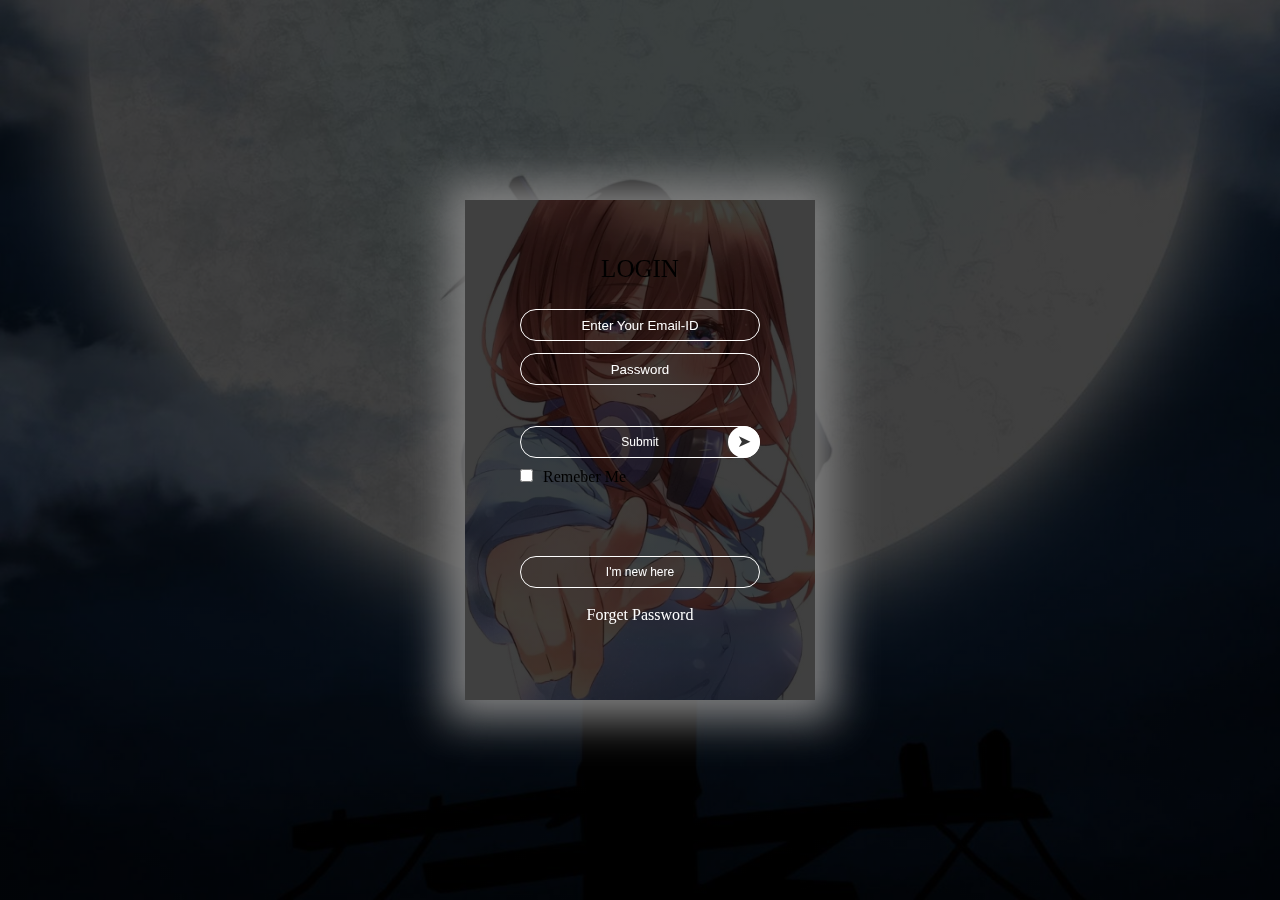
<file: registration.html>
<html>
<head>
	<title>Login and Registration </title>
	<link rel="stylesheet" href="rcss-login.css">
</head>
<body>
	<div class="container">
		<div class="card">
			<div class="inner-box" id="card">
				<div class="card-front">
					<h2>LOGIN</h2>
					<form>
							<input type="email" class="input-box" placeholder="Enter Your Email-ID" required>
							<input type="password" class="input-box" placeholder="Password" required>
							<button type="submit" class="submit-btn">Submit</button>
							
							
							<input type="checkbox"><span>Remeber Me</span>
					</form>
					<button type="button" class="btn" onclick="openRegister()"> I'm new here </button>
					<a href=""> Forget Password</a>
				
				</div>
				<div class="card-back">
				<h2>Register</h2>
					
					<form>
					        <input type="text" class="input-box" placeholder="Your Name" required>
							<input type="email" class="input-box" placeholder="Enter Your Email-ID" required>
							<input type="password" class="input-box" placeholder="Password" required>
							<button type="submit" class="submit-btn">Submit</button>
							
							
							<input type="checkbox"><span>Remeber Me</span>
					</form>
					<button type="button" class="btn" onclick="openLOGIN()"> I've an account </button>
					<a href=""> Forget Password</a>
				
				</div>
			</div>
		</div>
	
	
	
	</div>

					<script>
					var card = document.getElementById("card");
					
					function openRegister(){
						card.style.transform= "rotateY(-180deg)"
					}
					function openLOGIN(){
						card.style.transform= "rotateY(0deg)"
					}
					</script>

</body>
</html>
</file>
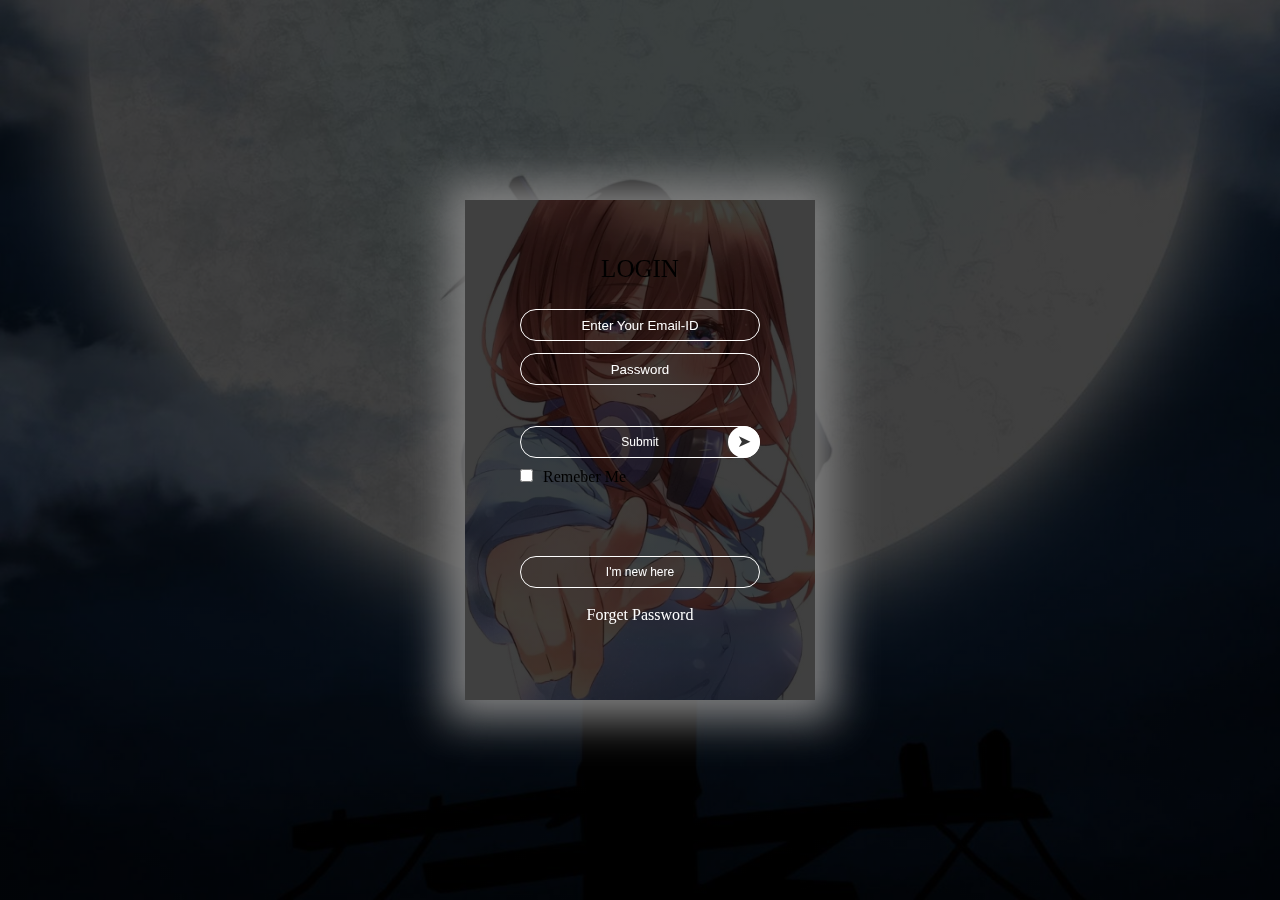
<file: login and signin/registration.html>
<html>
<head>
	<title>Login and Registration </title>
	<link rel="stylesheet" href="rcss.css">
</head>
<body>
	
	<div class="container">
		<div class="card">
			<div class="inner-box" id="card">
				<div class="card-front">
					<h2>LOGIN</h2>
					<form>
							<input type="email" class="input-box" placeholder="Enter Your Email-ID" required>
							<input type="password" class="input-box" placeholder="Password" required>
							<button type="submit" class="submit-btn">Submit</button>
							
							
							<input type="checkbox"><span>Remeber Me</span>
					</form>
					<button type="button" class="btn" onclick="openRegister()"> I'm new here </button>
					<a href=""> Forget Password</a>
				
				</div>
				<div class="card-back">
				<h2>Register</h2>
				
					<form action="connect.php" method="post">
					        <input type="text" class="input-box" placeholder="Username" required name="name">
							<input type="email" class="input-box" placeholder="Enter Your Email-ID" required name="email">
							<input type="number" class="input-box" placeholder="Enter Your Phone-no." required name="Phone number">
							<input type="password" class="input-box" placeholder="Password" required name="password">
							<button type="submit" class="submit-btn">Submit</button>
							
							
							<input type="checkbox"><span>Remeber Me</span>
					</form>
					<button type="button" class="btn" onclick="openLOGIN()"> I've an account </button>
					<a href=""> Forget Password</a>
				
				</div>
			</div>
		</div>
	
	
	
	</div>

					<script>
					var card = document.getElementById("card");
					
					function openRegister(){
						card.style.transform= "rotateY(-180deg)"
					}
					function openLOGIN(){
						card.style.transform= "rotateY(0deg)"
					}
					</script>

</body>
</html>
</file>
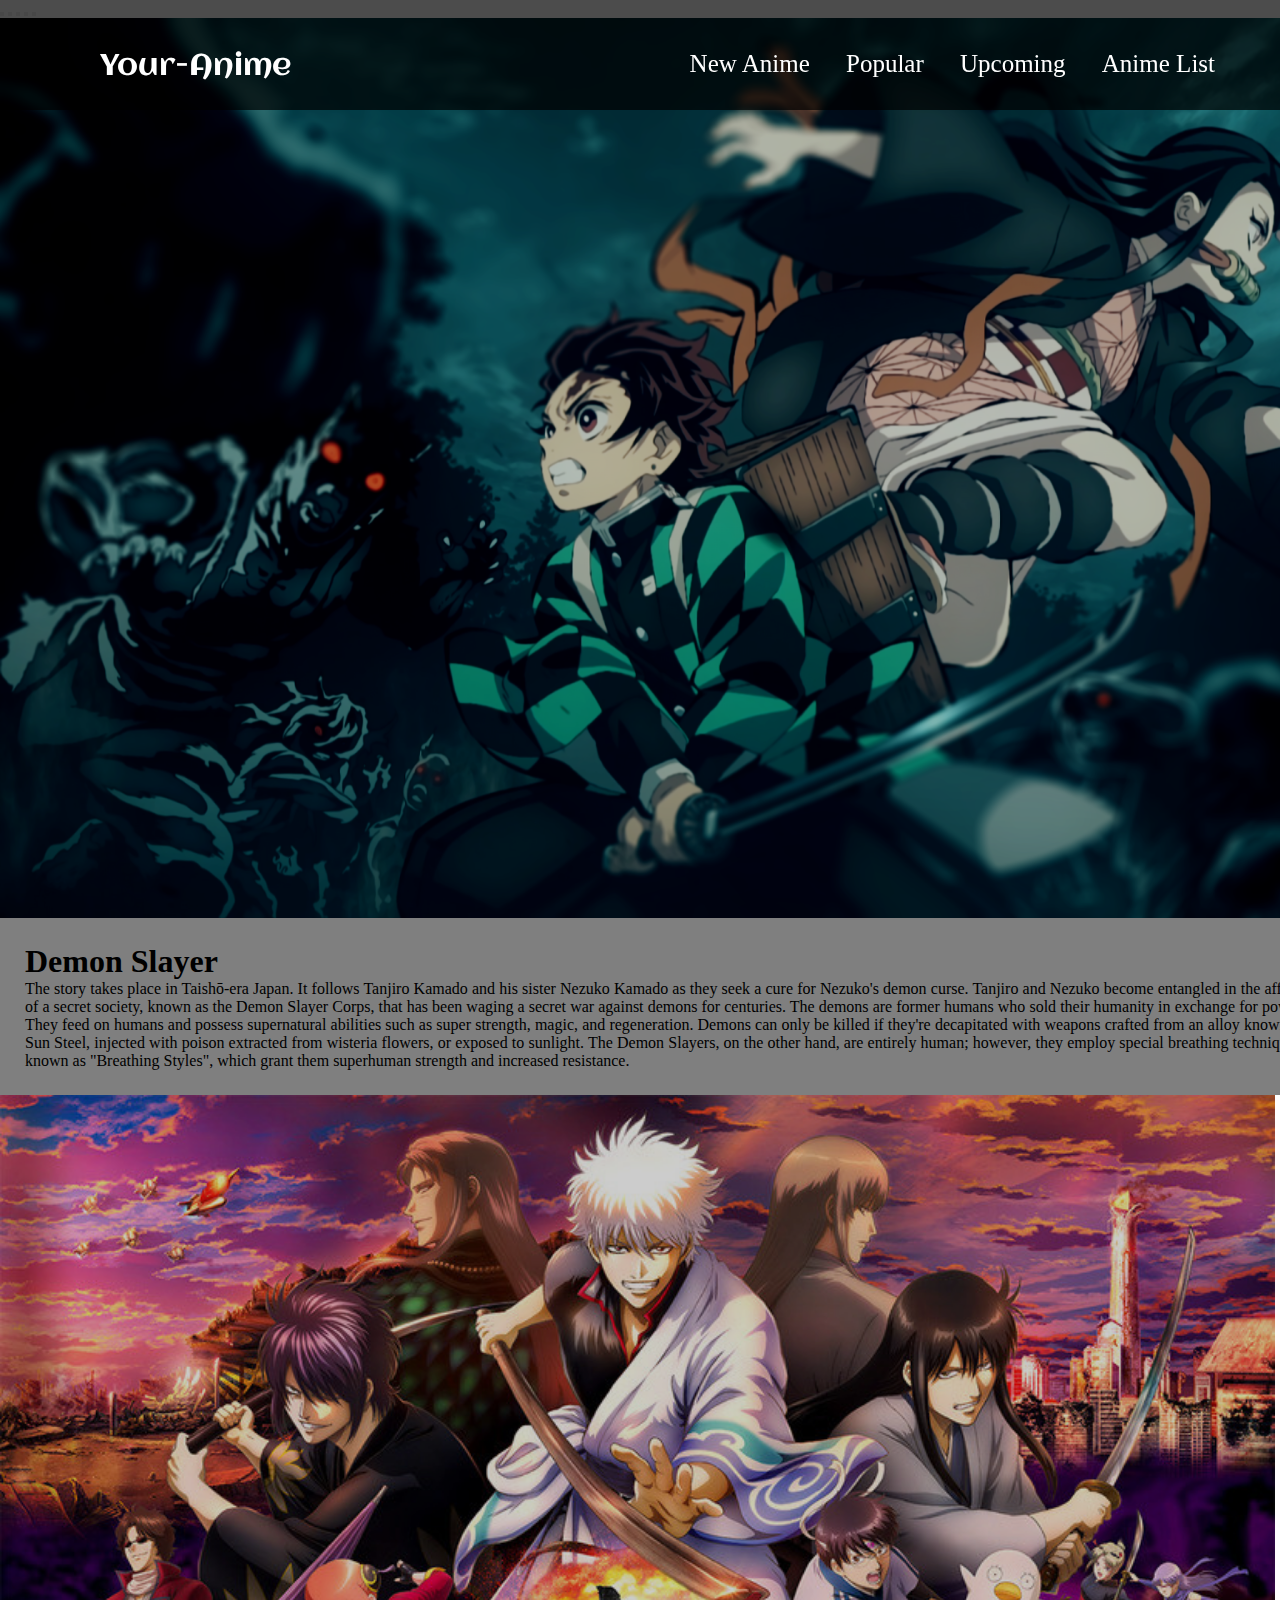
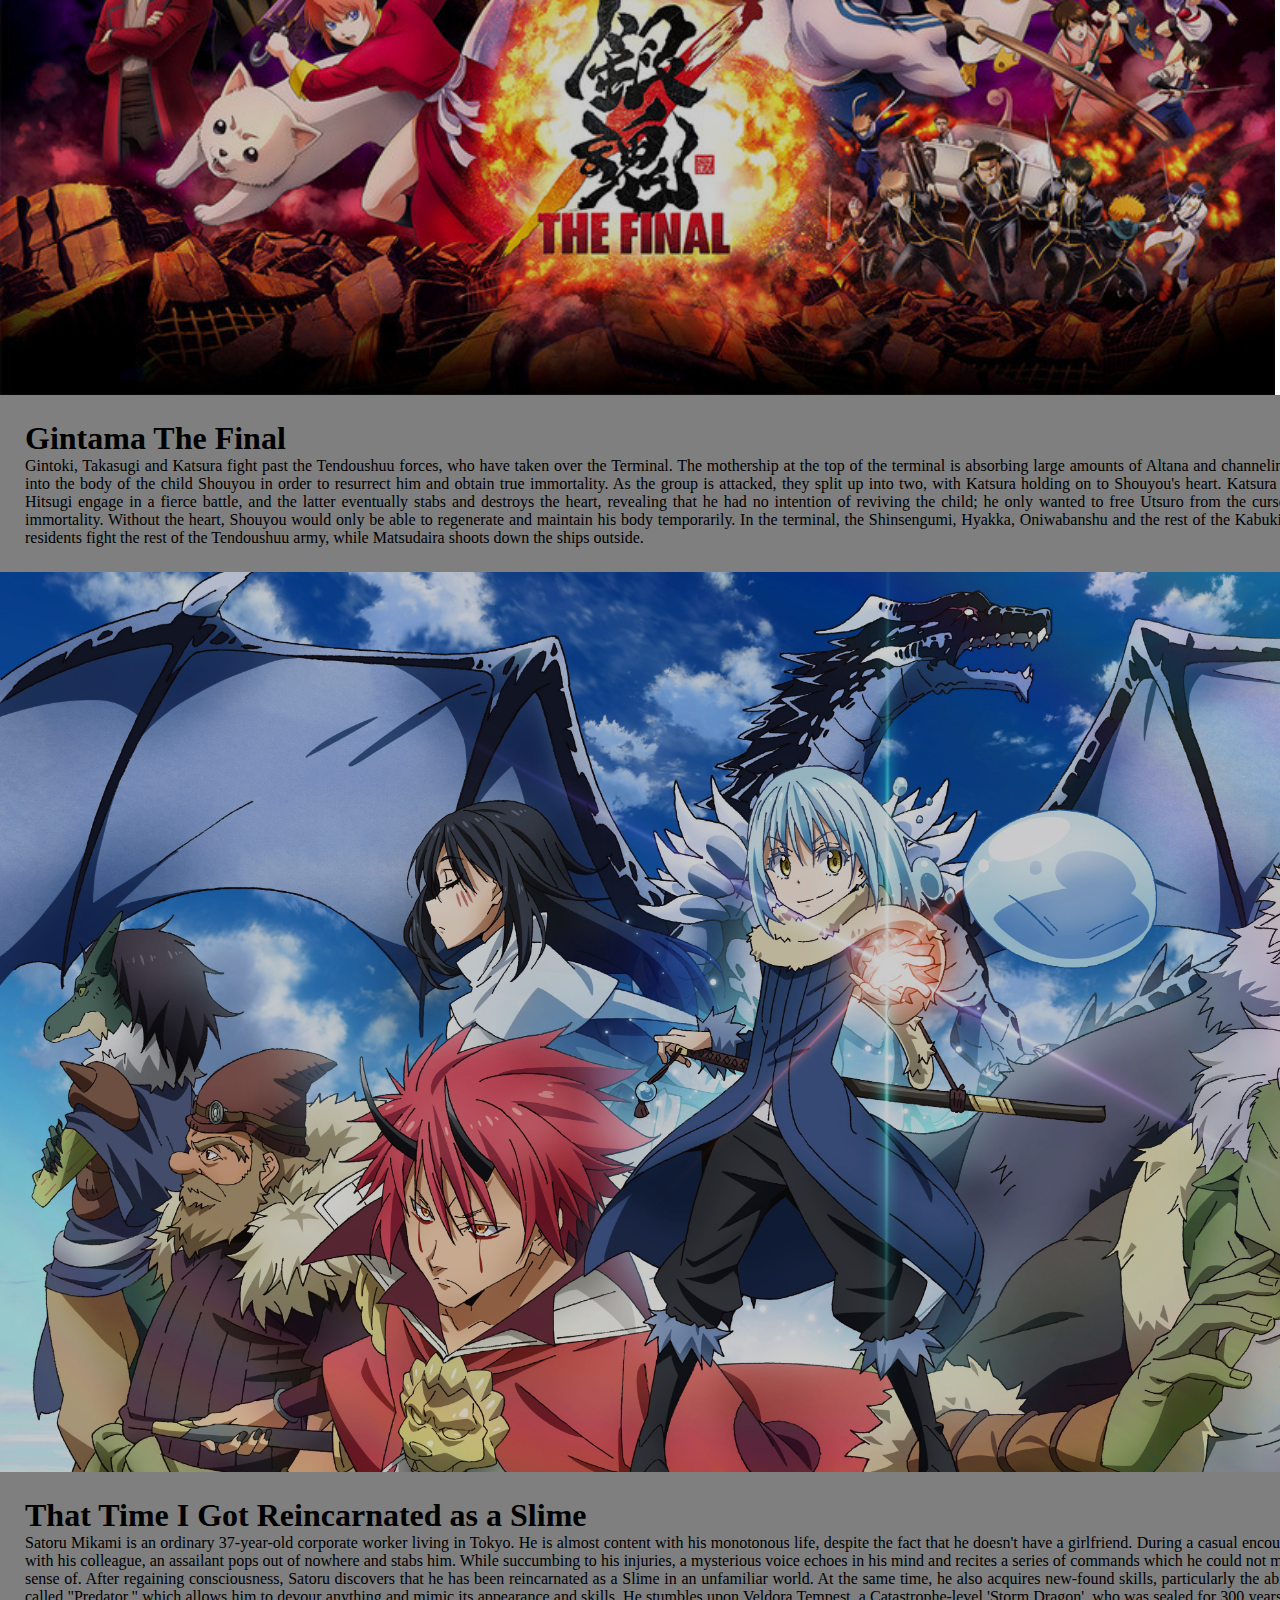
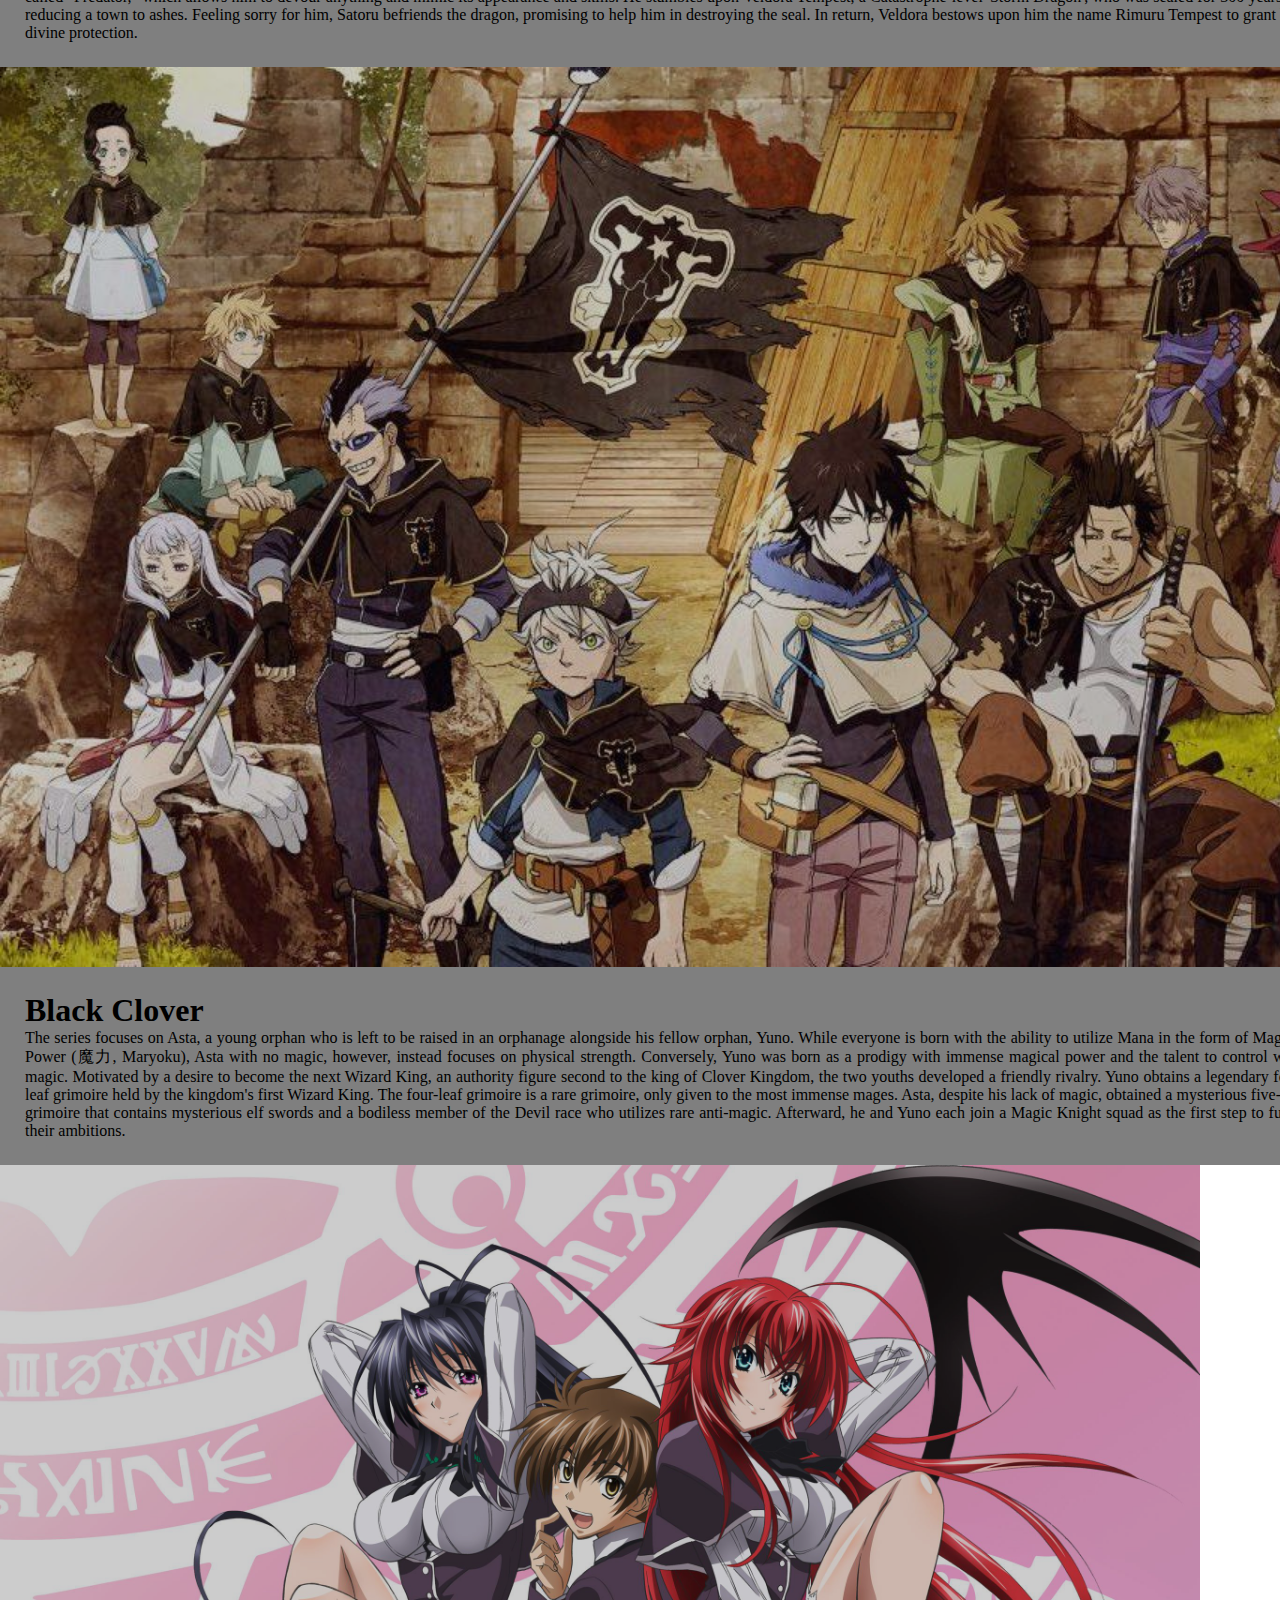
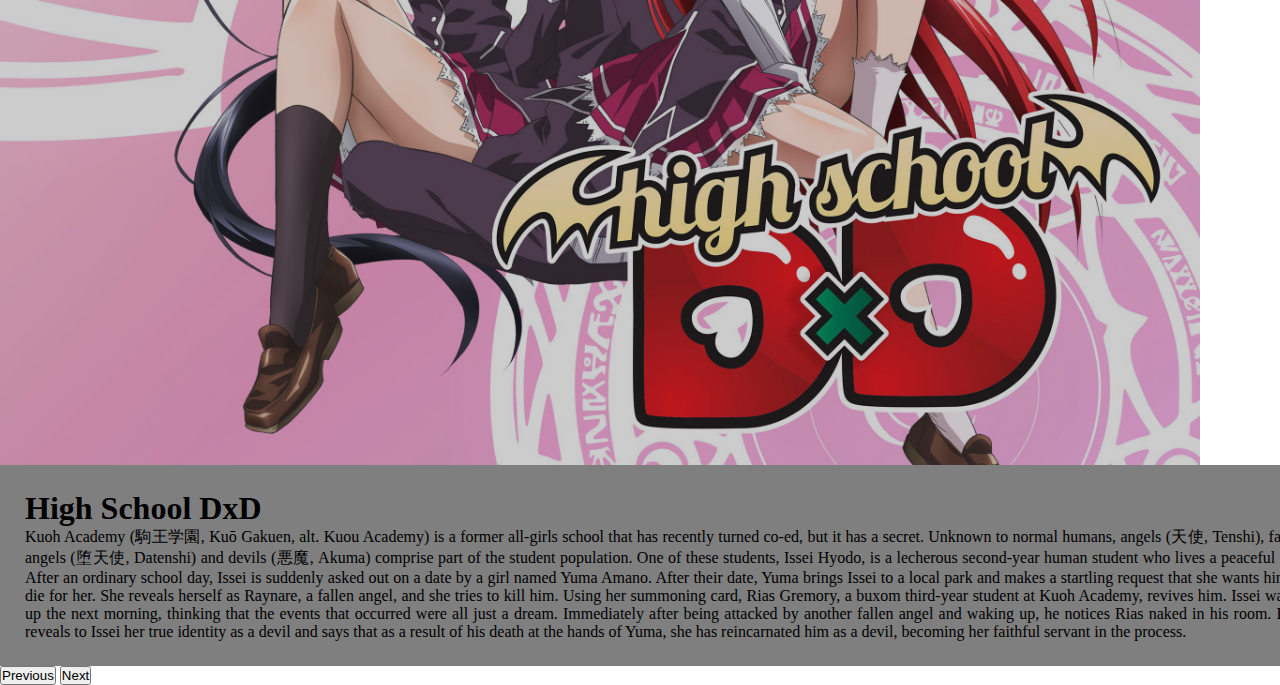
<file: recommendtion/recomnadaton .html>
<html>
<head>
	<title>Anime-Recommendation</title>
	<link href="https://fonts.googleapis.com/css2?family=Aclonica&display=swap" rel="stylesheet">
	<link rel="stylesheet" type="text/css" href="r.css">
	<link href="https://cdn.jsdelivr.net/npm/bootstrap@5.1.1/dist/css/bootstrap.min.css" rel="stylesheet" integrity="sha384-F3w7mX95PdgyTmZZMECAngseQB83DfGTowi0iMjiWaeVhAn4FJkqJByhZMI3AhiU" crossorigin="anonymous">
	<script src="https://cdn.jsdelivr.net/npm/bootstrap@5.1.1/dist/js/bootstrap.bundle.min.js" integrity="sha384-/bQdsTh/da6pkI1MST/rWKFNjaCP5gBSY4sEBT38Q/9RBh9AH40zEOg7Hlq2THRZ" crossorigin="anonymous"></script>
	


</head>



<body>
	<header>
		<div class="logo">
			<a href="https://akarshanghosh.github.io/Your_Anime/">Your-Anime</a>
			
		<div class="navbar">
			<ul>
				<li><a href="#"> New Anime</a></li>
				<li><a href="#"> Popular</a></li>
				<li><a href="#">Upcoming</a></li>
				<li><a href="#">Anime List</a></li>
				
			</ul>
		</div>
		</div>
	</header>
	<div id="carouselExampleCaptions" class="carousel slide" data-bs-ride="carousel">
  <div class="carousel-indicators">
    <button type="button" data-bs-target="#carouselExampleCaptions" data-bs-slide-to="0" class="active" aria-current="true" aria-label="Slide 1"></button>
    <button type="button" data-bs-target="#carouselExampleCaptions" data-bs-slide-to="1" aria-label="Slide 2"></button>
    <button type="button" data-bs-target="#carouselExampleCaptions" data-bs-slide-to="2" aria-label="Slide 3"></button>
	<button type="button" data-bs-target="#carouselExampleCaptions" data-bs-slide-to="3" aria-label="Slide 4"></button>
	<button type="button" data-bs-target="#carouselExampleCaptions" data-bs-slide-to="4" aria-label="Slide 5"></button>
  </div>
  <div class="carousel-inner">
    <div class="carousel-item active">
      <img src="1.png" class="d-block w-100" alt="...">
      <div class="carousel-caption d-none d-md-block">
        <div class="box">
		<h1>Demon Slayer</h1>
        <p>The story takes place in Taishō-era Japan. It follows Tanjiro Kamado and his sister Nezuko Kamado as they seek a cure for Nezuko's demon curse. Tanjiro and Nezuko become entangled in the affairs of a secret society, known as the Demon Slayer Corps, that has been waging a secret war against demons for centuries. The demons are former humans who sold their humanity in exchange for power. They feed on humans and possess supernatural abilities such as super strength, magic, and regeneration. Demons can only be killed if they're decapitated with weapons crafted from an alloy known as Sun Steel, injected with poison extracted from wisteria flowers, or exposed to sunlight. The Demon Slayers, on the other hand, are entirely human; however, they employ special breathing techniques, known as "Breathing Styles", which grant them superhuman strength and increased resistance.</p>
		</div>
      </div>
    </div>
    <div class="carousel-item">
      <img src="2.jpg" class="d-block w-100" alt="...">
      <div class="carousel-caption d-none d-md-block">
        <div class="box">
		<h1>Gintama The Final</h1>
        <p>Gintoki, Takasugi and Katsura fight past the Tendoushuu forces, who have taken over the Terminal. The mothership at the top of the terminal is absorbing large amounts of Altana and channeling it into the body of the child Shouyou in order to resurrect him and obtain true immortality. As the group is attacked, they split up into two, with Katsura holding on to Shouyou's heart. Katsura and Hitsugi engage in a fierce battle, and the latter eventually stabs and destroys the heart, revealing that he had no intention of reviving the child; he only wanted to free Utsuro from the curse of immortality. Without the heart, Shouyou would only be able to regenerate and maintain his body temporarily. In the terminal, the Shinsengumi, Hyakka, Oniwabanshu and the rest of the Kabukicho residents fight the rest of the Tendoushuu army, while Matsudaira shoots down the ships outside.</p>
		</div>
	  </div>
	  
    </div>
    <div class="carousel-item">
      <img src="3.jpg" class="d-block w-100" alt="...">
      <div class="carousel-caption d-none d-md-block">
        <div class="box">
		<h1>That Time I Got Reincarnated as a Slime</h1>
        <p>Satoru Mikami is an ordinary 37-year-old corporate worker living in Tokyo. He is almost content with his monotonous life, despite the fact that he doesn't have a girlfriend. During a casual encounter with his colleague, an assailant pops out of nowhere and stabs him. While succumbing to his injuries, a mysterious voice echoes in his mind and recites a series of commands which he could not make sense of.

After regaining consciousness, Satoru discovers that he has been reincarnated as a Slime in an unfamiliar world. At the same time, he also acquires new-found skills, particularly the ability called "Predator," which allows him to devour anything and mimic its appearance and skills. He stumbles upon Veldora Tempest, a Catastrophe-level 'Storm Dragon', who was sealed for 300 years for reducing a town to ashes. Feeling sorry for him, Satoru befriends the dragon, promising to help him in destroying the seal. In return, Veldora bestows upon him the name Rimuru Tempest to grant him divine protection.</p>
		</div>
	  </div>
	  
    </div>
	<div class="carousel-item">
      <img src="4.jpg" class="d-block w-100" alt="...">
      <div class="carousel-caption d-none d-md-block">
        <div class="box">
		<h1>Black Clover</h1>
        <p>The series focuses on Asta, a young orphan who is left to be raised in an orphanage alongside his fellow orphan, Yuno. While everyone is born with the ability to utilize Mana in the form of Magical Power (魔力, Maryoku), Asta with no magic, however, instead focuses on physical strength. Conversely, Yuno was born as a prodigy with immense magical power and the talent to control wind magic. Motivated by a desire to become the next Wizard King, an authority figure second to the king of Clover Kingdom, the two youths developed a friendly rivalry. Yuno obtains a legendary four-leaf grimoire held by the kingdom's first Wizard King. The four-leaf grimoire is a rare grimoire, only given to the most immense mages. Asta, despite his lack of magic, obtained a mysterious five-leaf grimoire that contains mysterious elf swords and a bodiless member of the Devil race who utilizes rare anti-magic. Afterward, he and Yuno each join a Magic Knight squad as the first step to fulfill their ambitions.</p>
		</div>
	  </div>
	  
    </div>
	<div class="carousel-item">
      <img src="5.jpg" class="d-block w-100" alt="...">
      <div class="carousel-caption d-none d-md-block">
        <div class="box">
		<h1>High School DxD</h1>
		
        <p>Kuoh Academy (駒王学園, Kuō Gakuen, alt. Kuou Academy) is a former all-girls school that has recently turned co-ed, but it has a secret. Unknown to normal humans, angels (天使, Tenshi), fallen angels (堕天使, Datenshi) and devils (悪魔, Akuma) comprise part of the student population. One of these students, Issei Hyodo, is a lecherous second-year human student who lives a peaceful life. After an ordinary school day, Issei is suddenly asked out on a date by a girl named Yuma Amano. After their date, Yuma brings Issei to a local park and makes a startling request that she wants him to die for her. She reveals herself as Raynare, a fallen angel, and she tries to kill him. Using her summoning card, Rias Gremory, a buxom third-year student at Kuoh Academy, revives him. Issei wakes up the next morning, thinking that the events that occurred were all just a dream. Immediately after being attacked by another fallen angel and waking up, he notices Rias naked in his room. Rias reveals to Issei her true identity as a devil and says that as a result of his death at the hands of Yuma, she has reincarnated him as a devil, becoming her faithful servant in the process.</p>
		</div>
	  </div>
    </div>
	 
  </div>
  <button class="carousel-control-prev" type="button" data-bs-target="#carouselExampleCaptions" data-bs-slide="prev">
    <span class="carousel-control-prev-icon" aria-hidden="true"></span>
    <span class="visually-hidden">Previous</span>
  </button>
  <button class="carousel-control-next" type="button" data-bs-target="#carouselExampleCaptions" data-bs-slide="next">
    <span class="carousel-control-next-icon" aria-hidden="true"></span>
    <span class="visually-hidden">Next</span>
  </button>
</div>
</div>
</div>
</div>



</body>


</html>
</file>
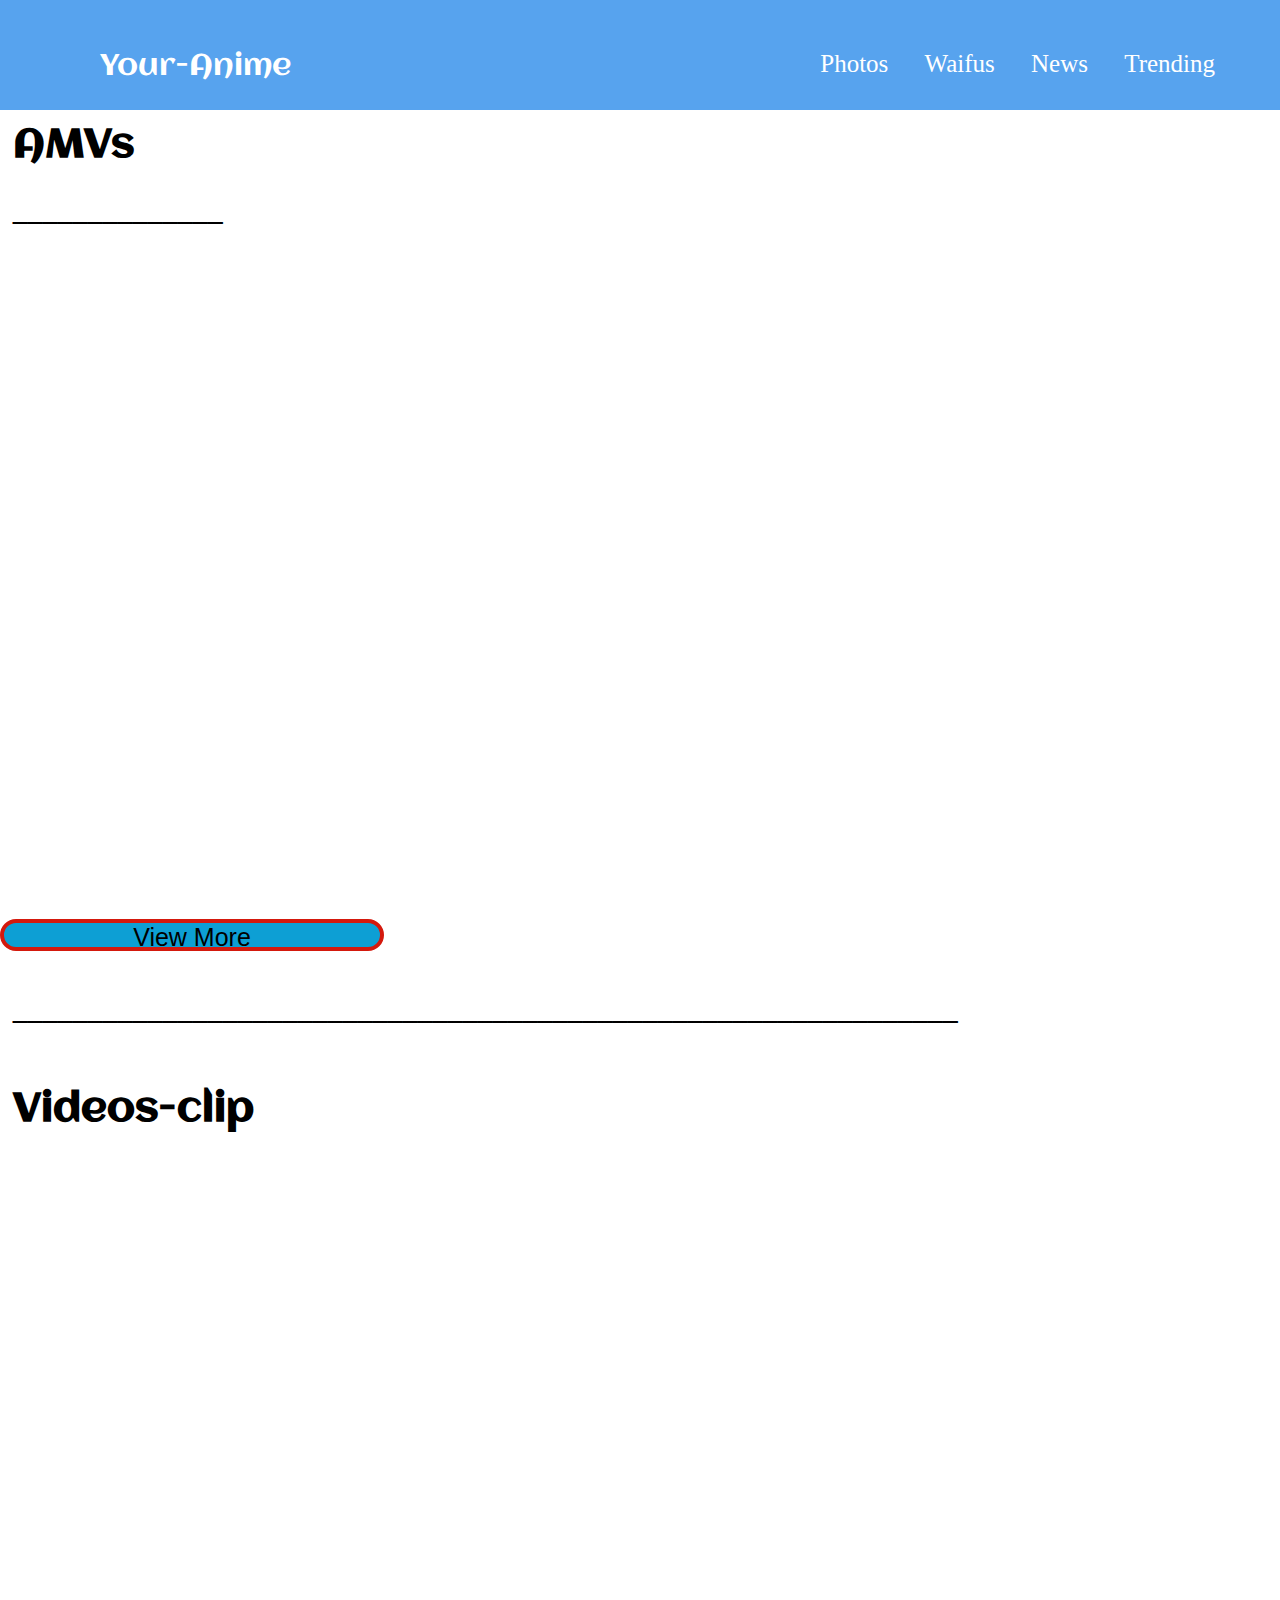
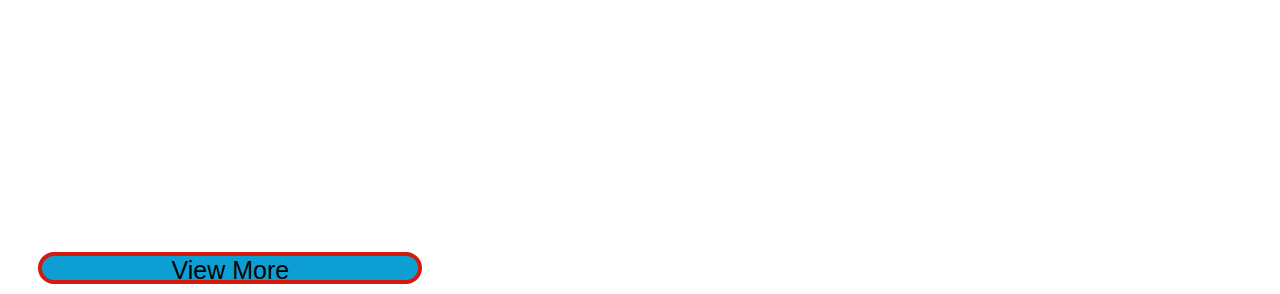
<file: views/videos.html>
<html>
<head>
	<title>YourAnime-videos</title>
	<link rel="stylesheet" href="video.css">
	<link href="https://fonts.googleapis.com/css2?family=Aclonica&display=swap" rel="stylesheet">
	
</head>
<body>
	
	<header>
		<div class="logo">
			<a href="https://akarshanghosh.github.io/Your_Anime/">Your-Anime</a>
			
		<div class="navbar">
			<ul>
				<li><a href="view.html">Photos</a></li>

				<li><a href="waifu.html">Waifus</a></li>
				<li><a href="#">News</a></li>
				<li><a href="#">Trending</a></li>
				
			</ul>
		</div>
		</div>
	</header>
	<div class="Vtext">
		<h1>AMVs</h1>
		
	</div>
	<div class="border">
	 <h2>______________</h2>
	</div>
	<div class="vdeo">
	
		
		<iframe width="560" height="315" src="https://www.youtube.com/embed/Z1NAD3ITKDs" title="YouTube video player" frameborder="0" allow="youtube.com";"accelerometer; autoplay; clipboard-write; encrypted-media; gyroscope; picture-in-picture" allowfullscreen></iframe>
		
			
		<iframe width="560" height="315" src="https://www.youtube.com/embed/XShUc-u2i24" title="YouTube video player" frameborder="0" allow="youtube.com";"accelerometer; autoplay; clipboard-write; encrypted-media; gyroscope; picture-in-picture" allowfullscreen></iframe>
		
		
		<iframe width="560" height="315" src="https://www.youtube.com/embed/YGZLvKAFeYI" title="YouTube video player" frameborder="0" allow="youtube.com";"accelerometer; autoplay; clipboard-write; encrypted-media; gyroscope; picture-in-picture" allowfullscreen></iframe>
		
		
		<iframe width="560" height="315" src="https://www.youtube.com/embed/RRAhsIBgqhM" title="YouTube video player" frameborder="0" allow="youtube.com";"accelerometer; autoplay; clipboard-write; encrypted-media; gyroscope; picture-in-picture" allowfullscreen></iframe>
		
		
		
		
		
		
	</div>
	
	<br>
	<br>
	<br>
	<br>
		<div class="content">
			<button type="button" class="btn" > View More </button>
					
		</div>
		
	<br>
	<div class="border">
	 
	 
	 <h2>_______________________________________________________________</h2>
	</div>
	<br>
	<br>
	<div class="Vtext">
		<h1>Videos-clip</h1>
		</div>
		<div class="vdeo">
			<iframe width="560" height="315" src="https://www.youtube.com/embed/0lcLurBJuPs" title="YouTube video player" frameborder="0" allow="youtube.com";"accelerometer; autoplay; clipboard-write; encrypted-media; gyroscope; picture-in-picture" allowfullscreen>  </iframe>
			
			<iframe width="560" height="315" src="https://www.youtube.com/embed/hGPqn_hUG10?start=1" title="YouTube video player" frameborder="0" allow="youtube.com";"accelerometer; autoplay; clipboard-write; encrypted-media; gyroscope; picture-in-picture" allowfullscreen></iframe>
			
			<iframe width="560" height="315" src="https://www.youtube.com/embed/mXjLzAV0ZNI" title="YouTube video player" frameborder="0" allow="youtube.com";"accelerometer; autoplay; clipboard-write; encrypted-media; gyroscope; picture-in-picture" allowfullscreen></iframe>
			
			<iframe width="560" height="315" src="https://www.youtube.com/embed/81mvqIKoQe0" title="YouTube video player" frameborder="0" allow="youtube.com";"accelerometer; autoplay; clipboard-write; encrypted-media; gyroscope; picture-in-picture" allowfullscreen></iframe>
			
			<button type="button" class="btn" > View More </button>
		
		</div>
		
	
	
</body>

</html>
</file>
<file: rcss-login.css>
*{
	margin: 0;
	padding: 0;
	
}
.container{
	width: 100%;
	height: 100vh;
	background-image: linear-gradient(rgba(0,0,0,0.75),rgba(0,0,0,0.75)),url(bg.jpg);
	background-size: cover;
	background-position: center;
	color: #000000;
	display: flex;
	align-items: center;
	justify-content: center;
	
}
.card{
	width: 350px;
	height: 500px;
	box-shadow: 0 0 40px 20px rgba(128,128,128);
	perspective: 1000px;
	
}
.inner-box{
	position: relative;
	width: 100%;
	height: 100%;
	
	transform-style: preserve-3d;
	transition: transform 1s;
	
}

.card-front, .card-back{
	position: absolute;
	width: 100%;
	height: 100%;
	background-position: center;
	background-size: cover;
	background-image: linear-gradient(rgba(0,0,0,0.75),rgba(0,0,0,0.75)) ,url(miku.jpg);
	padding: 55px;
	box-sizing: border-box;
	backface-visibility: hidden;
}
.card-back{
	transform: rotateY(180deg);
}
.card h2{
	font-weight: normal;
	font-size: 25px;
	text-align: center;
	margin-bottom: 20px;
	
}
.input-box{
	width: 100%;
	background: transparent;
	border: 1px solid #fff;
	margin: 6px 0;
	height: 32px;
	border-radius: 20px;
	padding: 0 10px;
	box-sizing: border-box;
	outline: none;
	text-align: center;
	color: #fff;
	
	
}
::placeholder{
	color: #fff;
	font-size: 12px:
	
}
button{
 	width:100%;
	background: transparent;
	border: 1px solid #fff;
	margin: 35px 0 10px;
	height: 32px;
	font-size: 12px;
	border-radius: 20px;
	padding: 0 10px;
	box-sizing: border-box;
	outline: none;
	color: #fff;
	cursor: pointer;
}
.submit-btn{
	position: relative;
	
}

.submit-btn::after{
	content: '\27a4';
	color: #333;
	line-height: 32px;
	font-size: 17px;
	height: 32px;
	width: 32px;
	border-radius: 50%;
	background: #fff;
	position: absolute;
	right: -1px;
	top: -1px;
	
}
span{
	font-size: 16px;
	margin-left:10px;
}
.card .btn{
	margin-top: 70px; 
}
.card a{
	color: #fff;
	text-decoration: none;
	display: block;
	text-align: center;
	font-size: 16px;
	margin-top: 8px;
}
</file>
<file: login and signin/rcss.css>
*{
	margin: 0;
	padding: 0;
	
}
.container{
	width: 100%;
	height: 100vh;
	background-image: linear-gradient(rgba(0,0,0,0.75),rgba(0,0,0,0.75)),url(bg.jpg);
	background-size: cover;
	background-position: center;
	color: #000000;
	display: flex;
	align-items: center;
	justify-content: center;
	
}
.card{
	width: 350px;
	height: 500px;
	box-shadow: 0 0 40px 20px rgba(128,128,128);
	perspective: 1000px;
	
}
.inner-box{
	position: relative;
	width: 100%;
	height: 100%;
	
	transform-style: preserve-3d;
	transition: transform 1s;
	
}

.card-front, .card-back{
	position: absolute;
	width: 100%;
	height: 100%;
	background-position: center;
	background-size: cover;
	background-image: linear-gradient(rgba(0,0,0,0.75),rgba(0,0,0,0.75)) ,url(miku.jpg);
	padding: 55px;
	box-sizing: border-box;
	backface-visibility: hidden;
}
.card-back{
	transform: rotateY(180deg);
}
.card h2{
	font-weight: normal;
	font-size: 25px;
	text-align: center;
	margin-bottom: 20px;
	
}
.input-box{
	width: 100%;
	background: transparent;
	border: 1px solid #fff;
	margin: 6px 0;
	height: 32px;
	border-radius: 20px;
	padding: 0 10px;
	box-sizing: border-box;
	outline: none;
	text-align: center;
	color: #fff;
	
	
}
::placeholder{
	color: #fff;
	font-size: 12px:
	
}
button{
 	width:100%;
	background: transparent;
	border: 1px solid #fff;
	margin: 35px 0 10px;
	height: 32px;
	font-size: 12px;
	border-radius: 20px;
	padding: 0 10px;
	box-sizing: border-box;
	outline: none;
	color: #fff;
	cursor: pointer;
}
.submit-btn{
	position: relative;
	
}

.submit-btn::after{
	content: '\27a4';
	color: #333;
	line-height: 32px;
	font-size: 17px;
	height: 32px;
	width: 32px;
	border-radius: 50%;
	background: #fff;
	position: absolute;
	right: -1px;
	top: -1px;
	
}
span{
	font-size: 16px;
	margin-left:10px;
}
.card .btn{
	margin-top: 70px; 
}
.card a{
	color: #fff;
	text-decoration: none;
	display: block;
	text-align: center;
	font-size: 16px;
	margin-top: 8px;
}
</file>
<file: recommendtion/r.css>
*{
	margin:0;
	padding:0;
}
header{
	height: 110px;
	background: rgba(0,0,0,0.7);
	width: 100%;
	position: fixed;
	z-index: 12;
	
}
.logo{
	font-family:'Aclonica';
	font-size: 30px;
	padding:50px;
	margin-left:50px;
	
}
.logo a{
	color:#fff;
	text-decoration: none;
}
.navbar{
	font-family: 'popins';
	font-size: 25px;
	float: right;
	list-style: none;
}
.navbar li{
	display: inline-block;
}

.navbar li a{
	padding: 15px;
	
}
.navbar li a:hover{
	background:#A3A3A3 ;
	color: #fff;
	border: 1px solid #000;
	border-radius: 5px;
    border-width: auto;	
}
.carousel-item img{
	-webkit-background-size: cover;
	background-size: cover;
	background-position: center center;
	background-repeat: no-repeat;
	width: auto;
	height: 100vh;
	filter: brightness(80%);
}
.box{
	background: rgba(0,0,0,0.5);
	width: 100%;
	padding: 25px
}
.box p{
	text-align: justify;
}
</file>
<file: views/video.css>
*{
	margin:0;
	padding:0;
	background: rgba();
}
header{
	height: 110px;
	background: rgba(87, 163, 238 );
	width: 100%;
	
	z-index: 12;
	
}
.logo{
	font-family:'Aclonica';
	font-size: 30px;
	padding:50px;
	margin-left:50px;
	
}
.logo a{
	color:#fff;
	text-decoration: none;
}
.navbar{
	font-family: 'popins';
	font-size: 25px;
	float: right;
	list-style: none;
}
.navbar li{
	display: inline-block;
}

.navbar li a{
	padding: 15px;
	
}
.navbar li a:hover{
	background:#D4AC0D;
	color: #fff;
	border: 1px solid #000;
	border-radius: 5px;
    border-width: auto;
}
	

.img-gallery{
	width: 100%;
	height:auto;
	padding-top:4%;
	grid-template-columns: repeat(auto-fit, minmax(350px, 1fr));
	grid-gap: 90px;
}	
.img-gallery img{
	
	cursor: pointer;
}
.img-gallery img:hover{
	transform: scale(0.8) rotate(-15deg);
	border-radius: 20px;
	box-shadow: 0 32px 75px rgba(68,77,136,0.2);
}
.vdeo{
	width:100%;
	height: 500px;
	padding:3%;
	grid-template-columns: repeat(auto-fit, minmax(350px, 1fr));
	grid-gap: 90px;
}

.Vtext{
	font-family: 'Aclonica';
	font-size: 20px;
	padding: 1%;
	list-style: none;
}
.border{
	font-size: 20px;
	padding:1%;
}
.btn{
 	width:30%;
	background:rgba(13, 159, 212  );
	border: 4px solid #D4190D ;
	margin: 30px 0 10px;
	height: 32px;
	font-size: 25px;
	border-radius: 20px;
	padding: 0px 10px;
	box-sizing: border-box;
	outline: none;
	color: #000;
	cursor: pointer;
	right : 500px;
}
.title{
	padding-left: 580px;
	font-size: 18px;
	padding-bottom:px;
}
</file>
